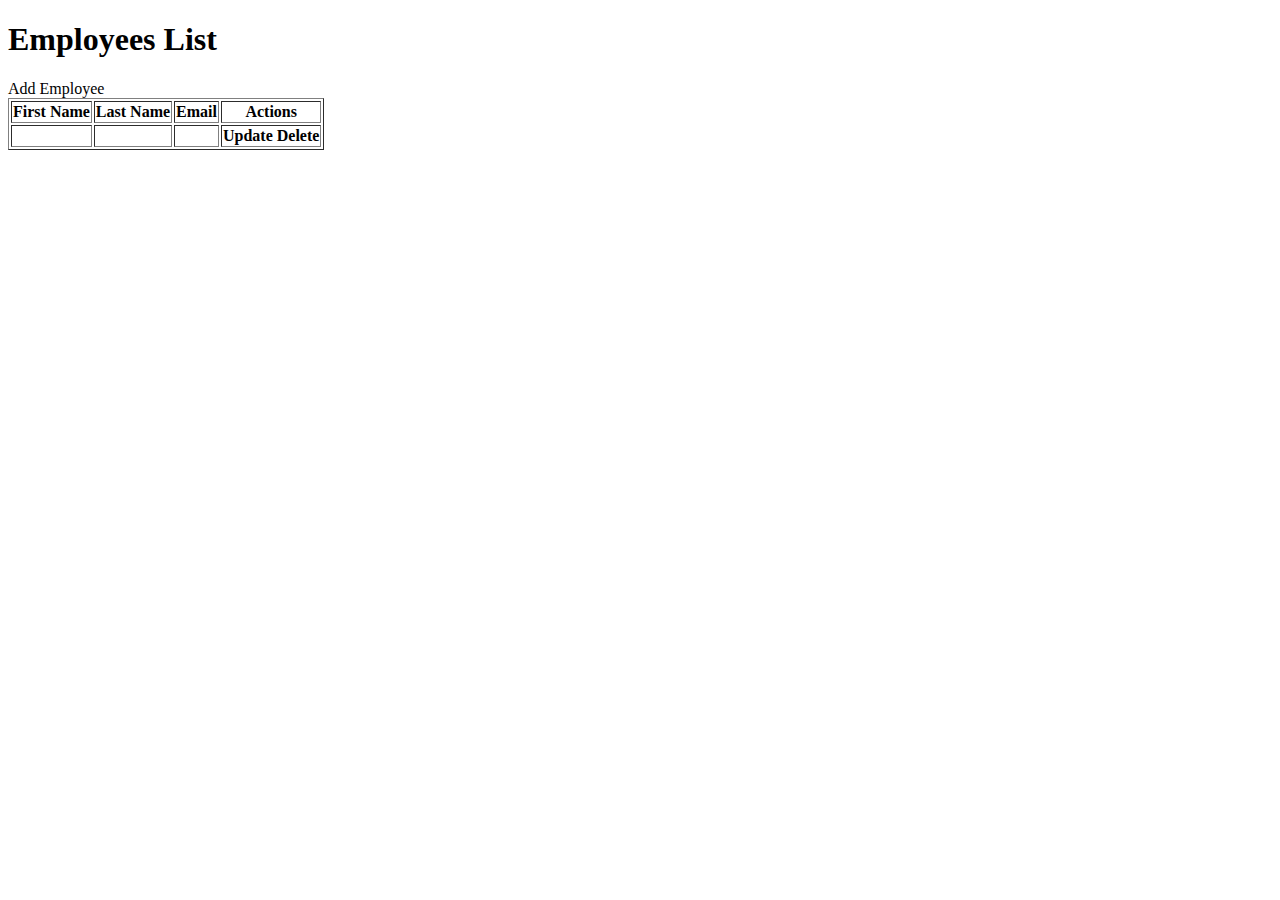
<file: crudleaf/src/main/resources/templates/index.html>
<!DOCTYPE html>
<html lang="en" xmlns:th="http://www.thymeleaf.org">
<head>
    <meta charset="UTF-8">
    <title>Employee Management system</title>

    <link rel="stylesheet" href="https://stackpath.bootstrapcdn.com/bootstrap/4.1.3/css/bootstrap.min.css" integrity="sha384-MCw98/SFnGE8fJT3GXwEOngsV7Zt27NXFoaoApmYm81iuXoPkFOJwJ8ERdknLPMO" crossorigin="anonymous">
</head>
<body>
<div class="container my-2">
    <h1 class="mb-5">Employees List</h1>
        <a th:href="@{/showNewEmployeeForm}" class="btn btn-primary btn-sm mb-3 "> Add Employee </a>

    <table border="1" class="table table-striped table-responsive-md">
        <thead>
           <tr>
               <th>First Name</th>
               <th>Last Name</th>
               <th>Email</th>
               <th>Actions</th>
           </tr>
        </thead>
        <tbody>
        <tr th:each="employee:${listEmployees}">
            <th th:text="${employee.firstName}"></th>
            <th th:text="${employee.lastName}"></th>
            <th th:text="${employee.email}"></th>
            <th><a th:href="@{/showFormForUpdate/{id}(id=${employee.id})}" class="btn btn-primary">Update</a>
                <a th:href="@{/deleteEmployee/{id}(id=${employee.id})}" class="btn btn-danger">Delete</a></th>
        </tr>
        </tbody>
    </table>
</div>

</body>
</html>
</file>
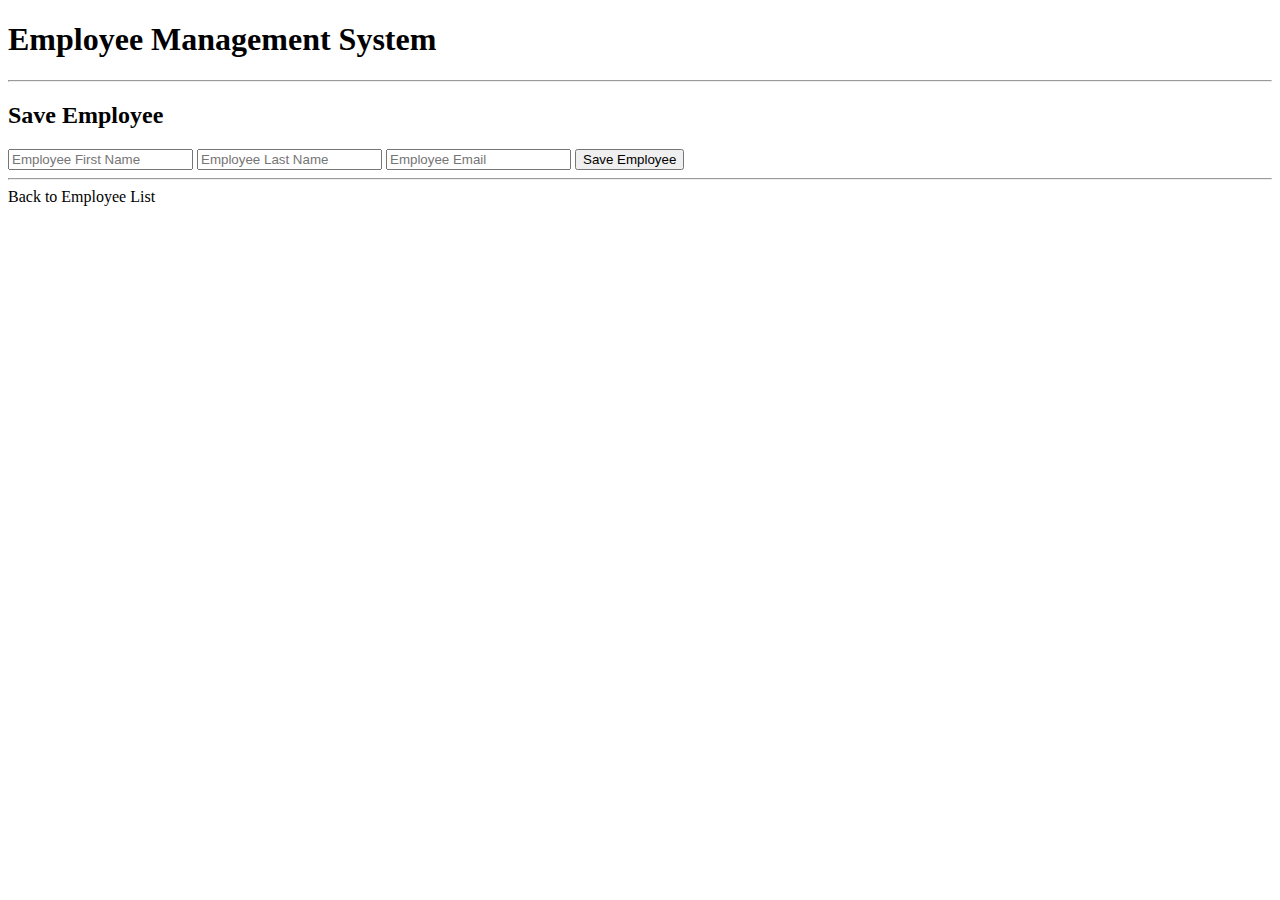
<file: crudleaf/src/main/resources/templates/new_employee.html>
<!DOCTYPE html>
<html lang="en" xmlns:th="http://www.thymeleaf.org">

<head>
  <meta charset="ISO-8859-1">
  <title>Employee Management System</title>
  <link rel="stylesheet" href="https://stackpath.bootstrapcdn.com/bootstrap/4.1.3/css/bootstrap.min.css" integrity="sha384-MCw98/SFnGE8fJT3GXwEOngsV7Zt27NXFoaoApmYm81iuXoPkFOJwJ8ERdknLPMO" crossorigin="anonymous">
</head>

<body>
<div class="container">
  <h1>Employee Management System</h1>
  <hr>
  <h2>Save Employee</h2>

  <form action="#" th:action="@{/saveEmployee}" th:object="${employee}" method="POST">
    <input type="text" th:field="*{firstName}" placeholder="Employee First Name" class="form-control mb-4 col-4">

    <input type="text" th:field="*{lastName}" placeholder="Employee Last Name" class="form-control mb-4 col-4">

    <input type="text" th:field="*{email}" placeholder="Employee Email" class="form-control mb-4 col-4">

    <button type="submit" class="btn btn-info col-2"> Save Employee</button>
  </form>

  <hr>

  <a th:href="@{/}"> Back to Employee List</a>
</div>
</body>

</html>
</file>
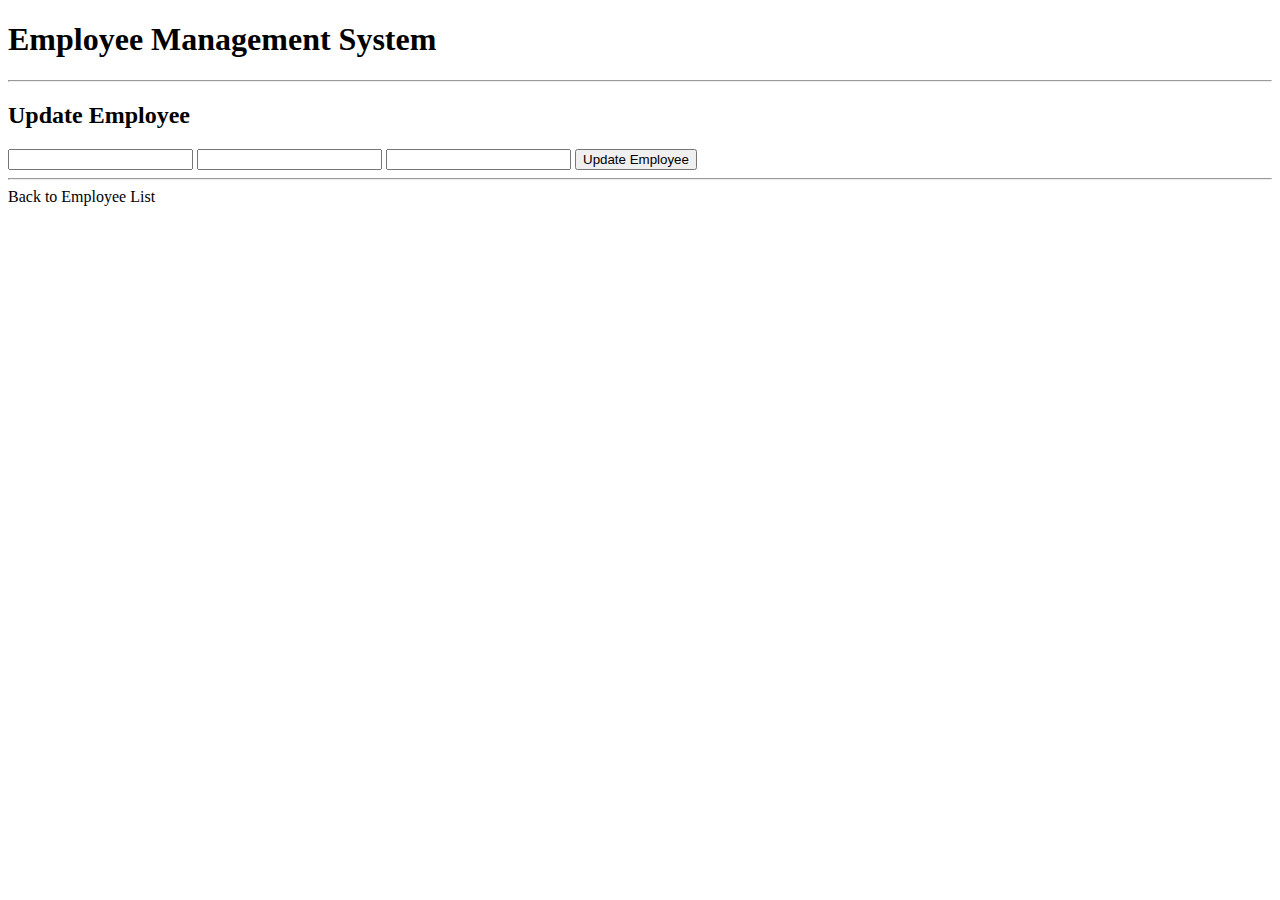
<file: crudleaf/src/main/resources/templates/update_employee.html>
<!DOCTYPE html>
<html lang="en" xmlns:th="http://www.thymeleaf.org">

<head>
  <meta charset="ISO-8859-1">
  <title>Employee Management System</title>

  <link rel="stylesheet" href="https://stackpath.bootstrapcdn.com/bootstrap/4.1.3/css/bootstrap.min.css" integrity="sha384-MCw98/SFnGE8fJT3GXwEOngsV7Zt27NXFoaoApmYm81iuXoPkFOJwJ8ERdknLPMO" crossorigin="anonymous">
</head>

<body>
<div class="container">
  <h1>Employee Management System</h1>
  <hr>
  <h2>Update Employee</h2>

  <form action="#" th:action="@{/saveEmployee}" th:object="${employee}" method="POST">

    <!-- Add hidden form field to handle update -->
    <input type="hidden" th:field="*{id}" />

    <input type="text" th:field="*{firstName}" class="form-control mb-4 col-4">

    <input type="text" th:field="*{lastName}" class="form-control mb-4 col-4">

    <input type="text" th:field="*{email}" class="form-control mb-4 col-4">

    <button type="submit" class="btn btn-info col-2"> Update Employee</button>
  </form>

  <hr>

  <a th:href="@{/}"> Back to Employee List</a>
</div>
</body>

</html>
</file>
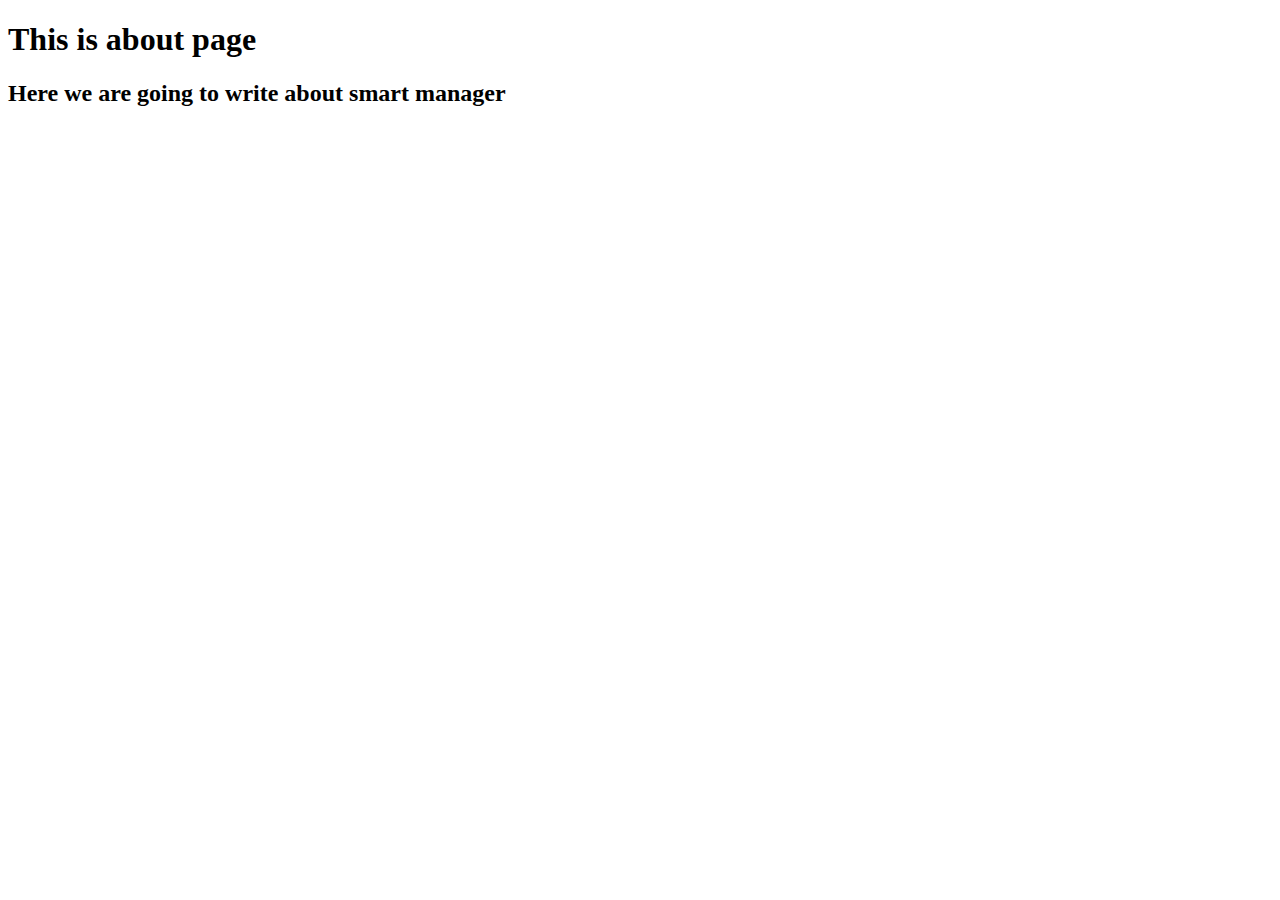
<file: smartmanager/src/main/resources/templates/about.html>
<!DOCTYPE html>
<html lang="en" xmlns:th="http://www.thymeleaf.org" th:replace="base::layout(~{::section})">
<head>
  <meta charset="UTF-8">
  <title>This is home page !!!</title>
</head>
<body>
<section>
  <h1>This is about page</h1>
  <h2>Here we are going to write about smart manager</h2>
</section>
</body>
</html>
</file>
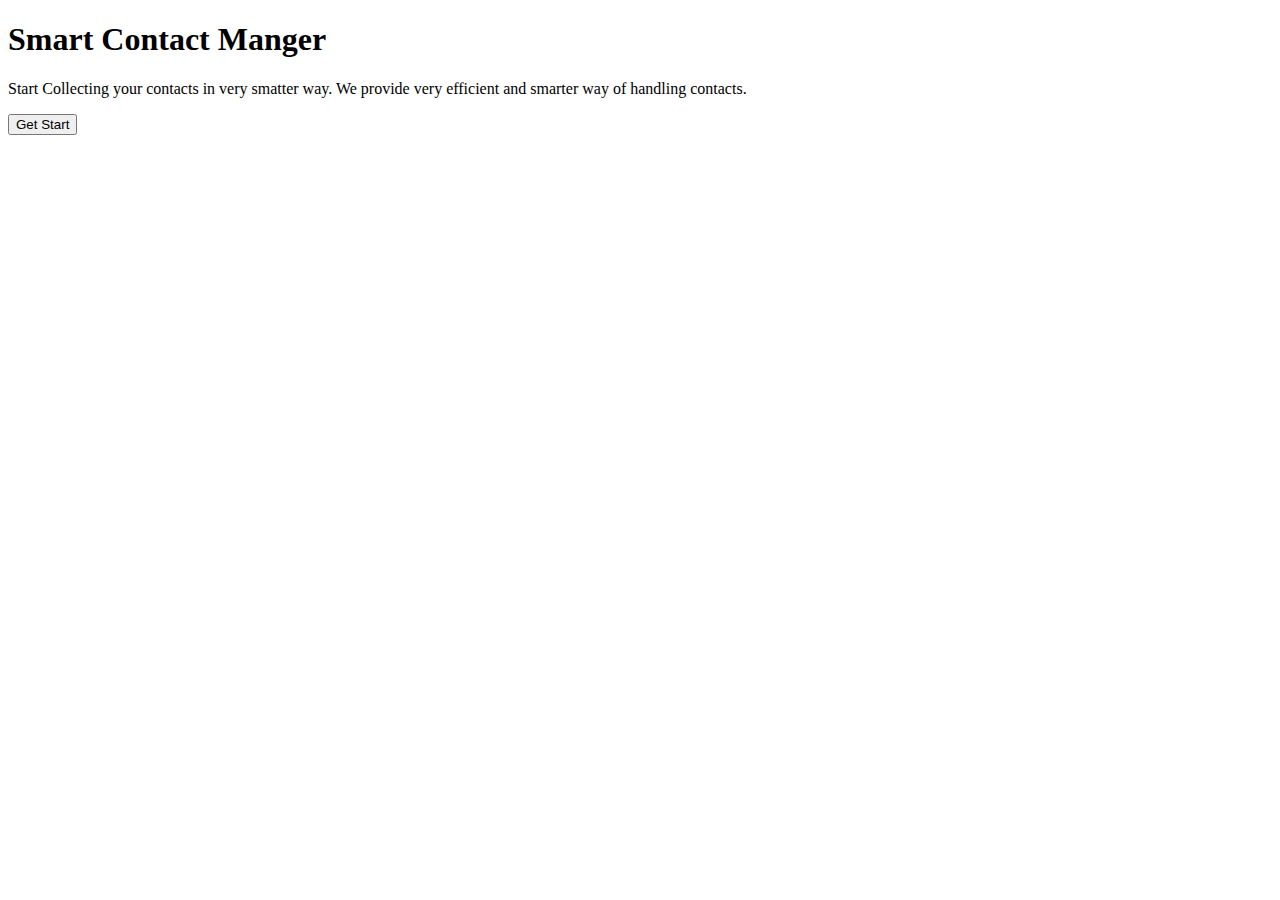
<file: smartmanager/src/main/resources/templates/home.html>
<!DOCTYPE html>
<html lang="en" xmlns:th="http://www.thymeleaf.org" th:replace="base::layout(~{::section})">
<head>
    <meta charset="UTF-8">
    <title>This is home page !!!</title>
</head>
<body>
    <section class="banner d-flex justify-content-center align-items-center" >
        <div class="text-center">
           <h1 class="font-weight-bold">Smart Contact Manger</h1>
           <p>
           Start Collecting your contacts in very smatter way.
           We provide very efficient and smarter way of handling contacts.
           </p>
           <button class="btn bg-primary btn-lg text-white">Get Start</button>
        </div>
        
    </section>
</body>
</html>
</file>
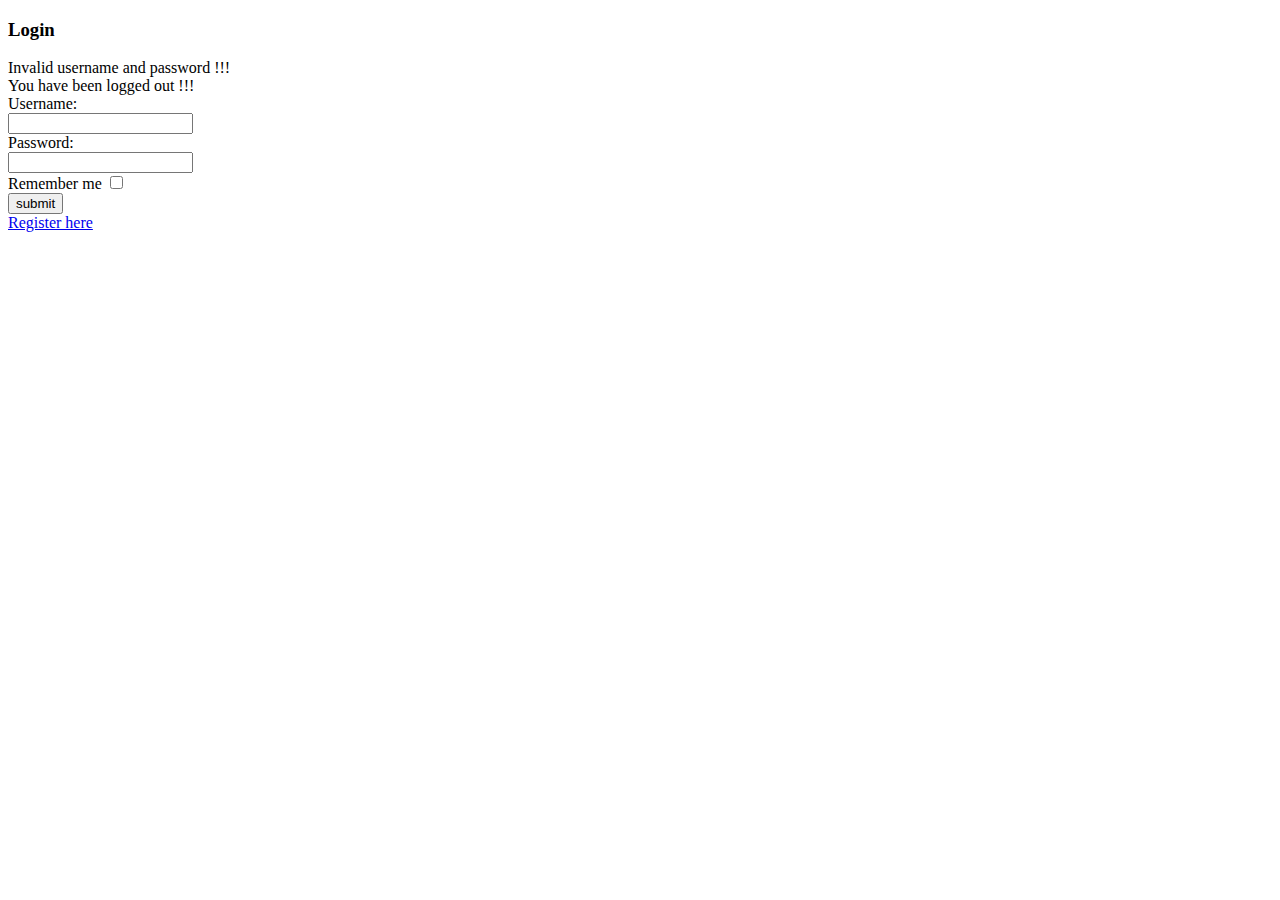
<file: smartmanager/src/main/resources/templates/login.html>
<!DOCTYPE html>
<html lang="en" xmlns:th="http://www.thymeleaf.org" th:replace="base::layout(~{::section})">
<head>
  <meta charset="UTF-8">
  <title>This is home page !!!</title>
  <!-- Bootstrap CSS -->
  <link href="https://cdn.jsdelivr.net/npm/bootstrap@5.0.1/dist/css/bootstrap.min.css" rel="stylesheet" integrity="sha384-+0n0xVW2eSR5OomGNYDnhzAbDsOXxcvSN1TPprVMTNDbiYZCxYbOOl7+AMvyTG2x" crossorigin="anonymous">

  <!-- style css -->

  <link rel="stylesheet" th:href="@{/css/style.css}">
</head>
<body>
<section>
  <div id="login">
    <div class="container">
      <div id="login-row" class="row justify-content-center align-items-center">
        <div id="login-column" class="col-md-6">
          <div id="login-box" class="col-md-12">

            <form id="login-form" class="form" action="#" th:action="@{/signin}" method="post">

              <h3 class="text-center text-info">Login</h3>

              <div th:if="${param.error}" class="alert alert-danger">
                   Invalid username and password !!!
              </div>

              <div th:if="${param.logout}" class="alert alert-success">
                You have been logged out !!!
              </div>

              <div class="form-group">
                <label for="username" class="text-info">Username:</label><br>
                <input type="text" name="username" id="username" class="form-control">
              </div>
              <div class="form-group">
                <label for="password" class="text-info">Password:</label><br>
                <input type="password" name="password" id="password" class="form-control">
              </div>
              <div class="form-group">
                <label for="remember-me" class="text-info"><span>Remember me</span> <span><input id="remember-me" name="remember-me" type="checkbox"></span></label><br>
                <input type="submit" name="submit" class="btn btn-info btn-md" value="submit">
              </div>
              <div id="register-link" class="text-end">
                <a href="/signup" class="text-info">Register here</a>
              </div>
            </form>
          </div>
        </div>
      </div>
    </div>
  </div>
</section>
</body>
</html>
</file>
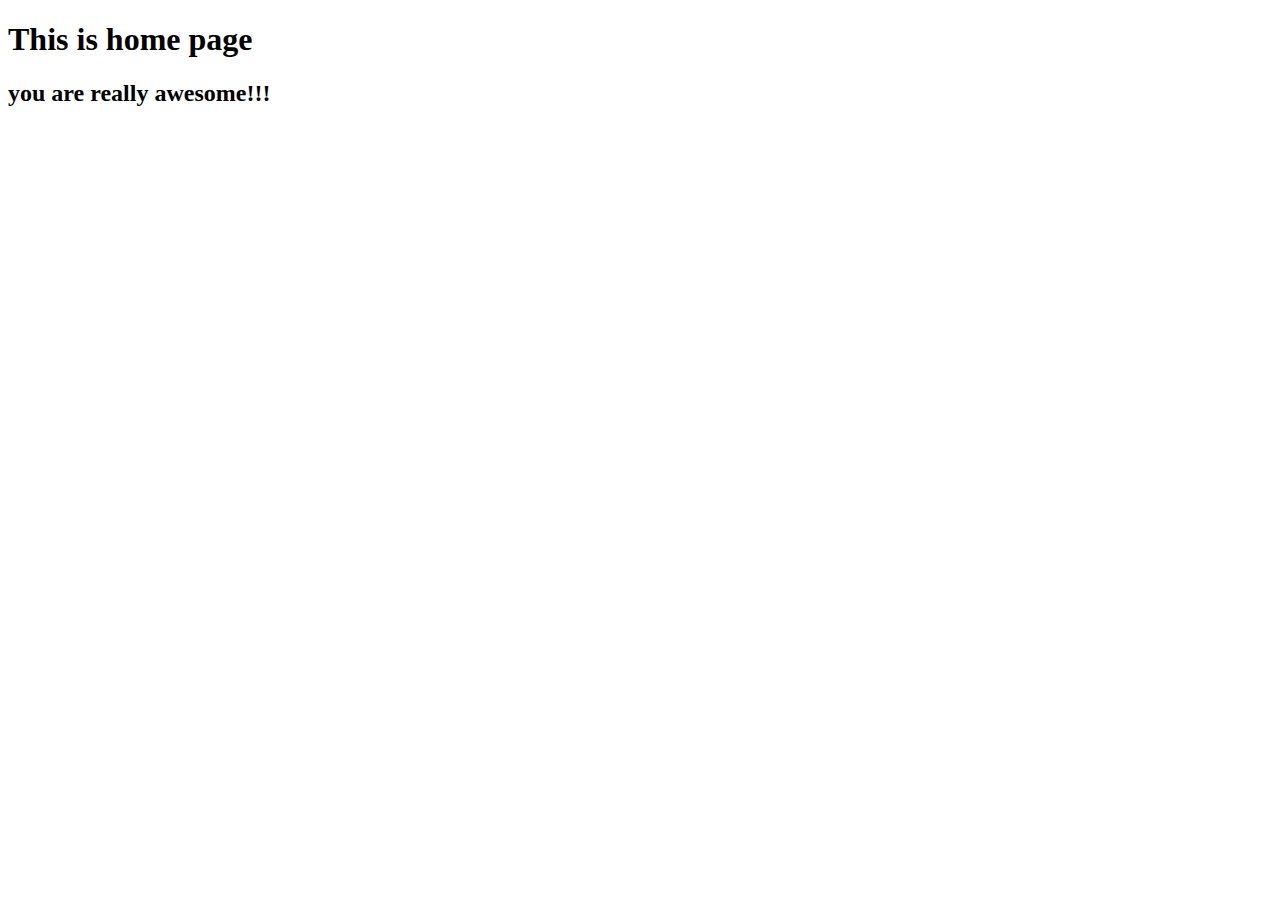
<file: smartmanager/bin/src/main/resources/templates/home.html>
<!DOCTYPE html>
<html lang="en" xmlns:th="http://www.thymeleaf.org" th:replace="base::layout(~{::section})">
<head>
    <meta charset="UTF-8">
    <title>This is home page !!!</title>
</head>
<body>
    <section>
        <h1>This is home page</h1>
        <h2>you are really awesome!!!</h2>
    </section>
</body>
</html>
</file>
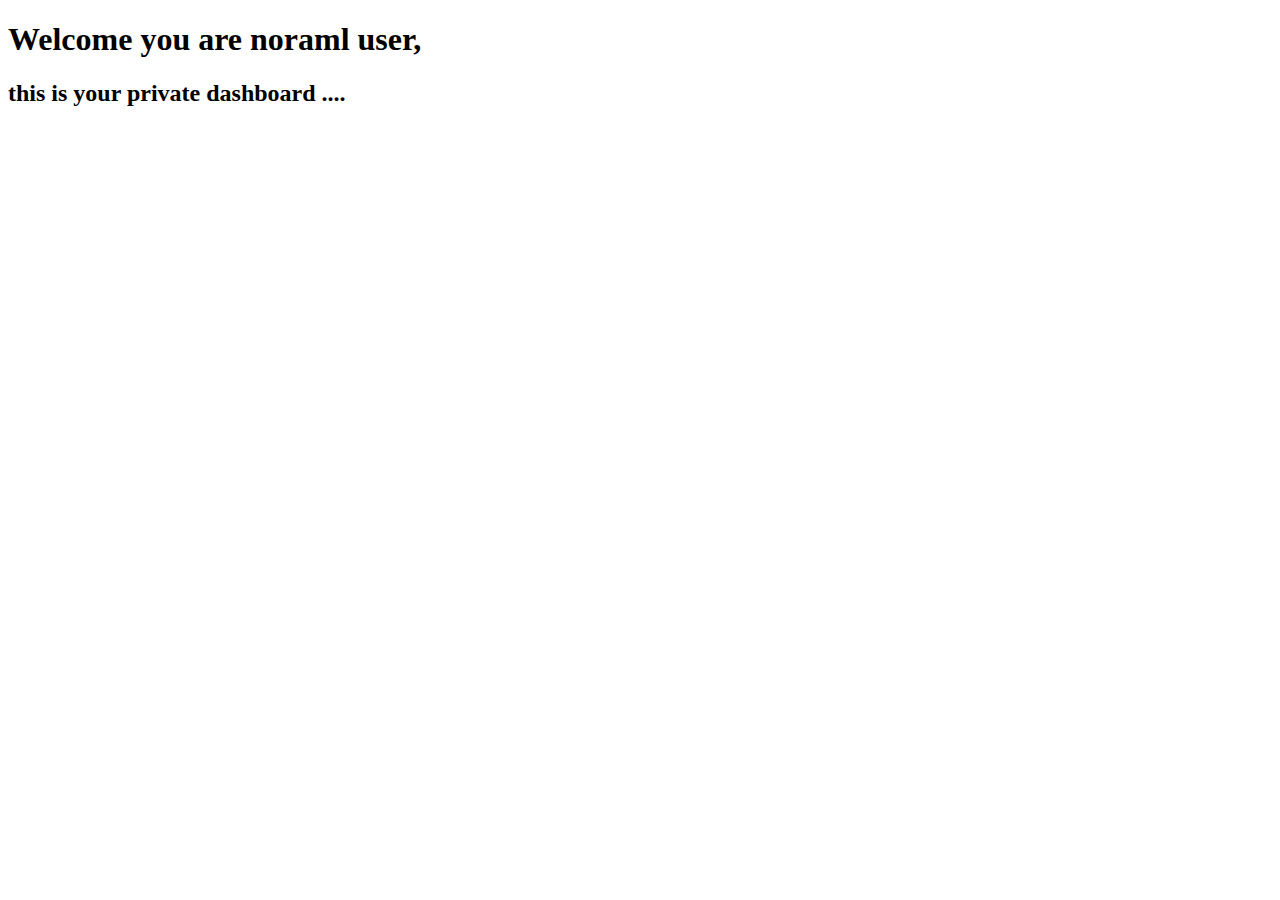
<file: smartmanager/src/main/resources/templates/normal/user_dashboard.html>
<!DOCTYPE html>
<html lang="en" xmlns:th="http://www.thymeleaf.org" th:replace="base::layout(~{::section})">
<head>
  <meta charset="UTF-8">
  <title>User Dashboard !!</title>
</head>
<body>
<section>
  <h1>Welcome you are noraml user, </h1>
  <h2>this is your private dashboard ....</h2>
</section>
</body>
</html>
</file>
